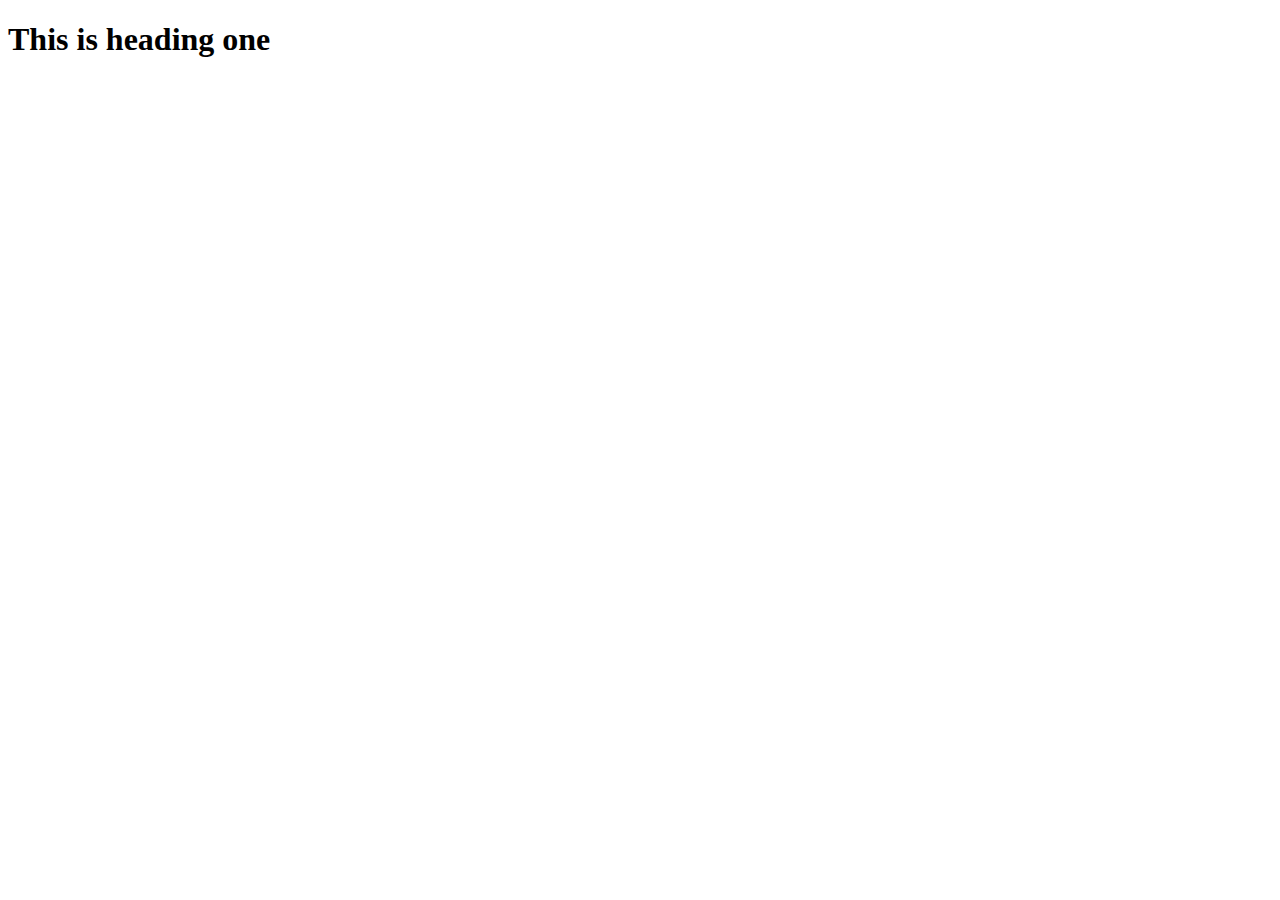
<file: Templates/index.html>
<!DOCTYPE html>
<html lang="en">
<head>
    <meta charset="UTF-8">
    <meta name="viewport" content="width=device-width, initial-scale=1.0">
    <title>Document</title>
</head>
<body>
    <h1>This is heading one</h1>
</body>
</html>
</file>
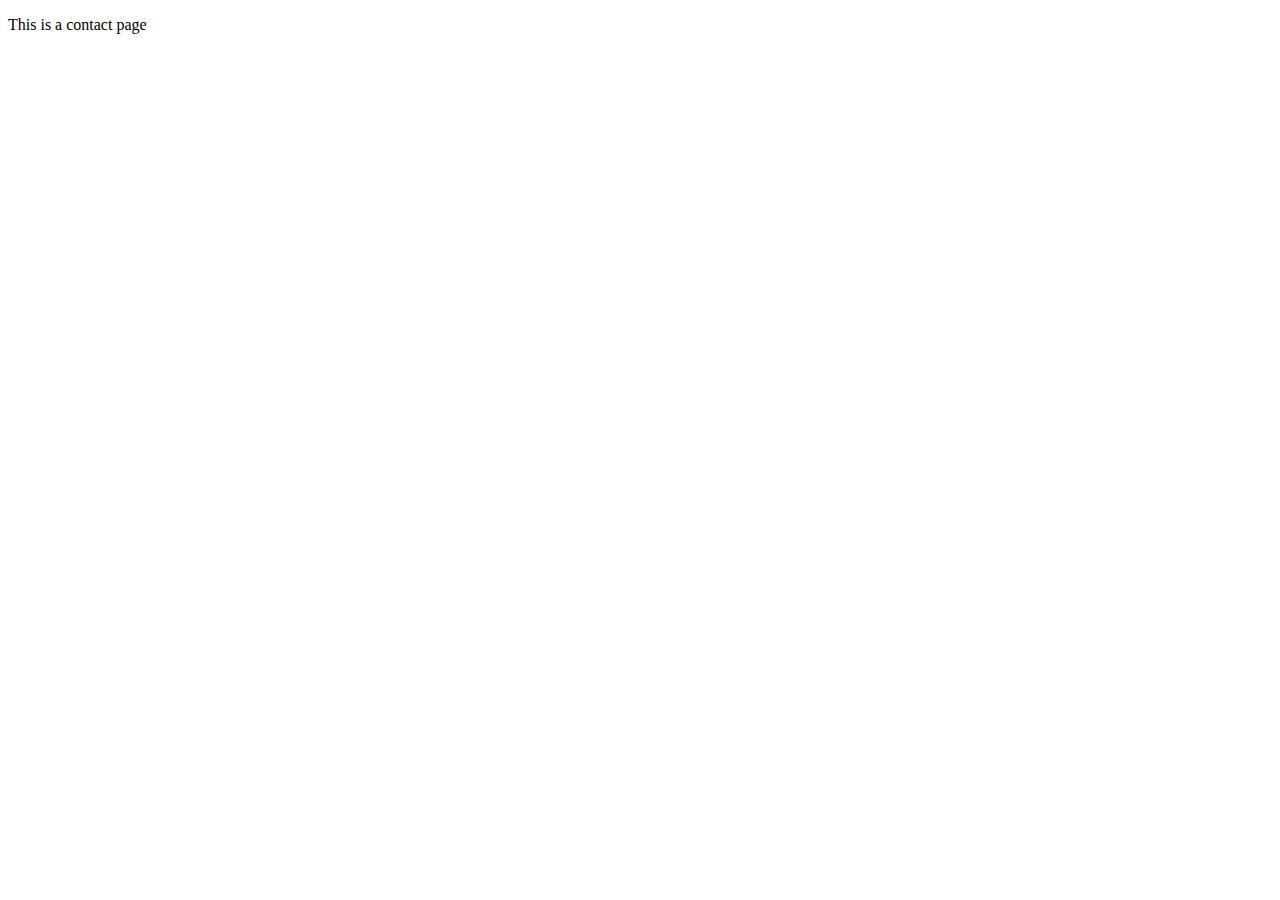
<file: Templates/contact.html>
<!DOCTYPE html>
<html lang="en">
<head>
    <meta charset="UTF-8">
    <meta name="viewport" content="width=device-width, initial-scale=1.0">
    <title>Document</title>
</head>
<body>
   <p>This is a contact page</p> 
</body>
</html>
</file>
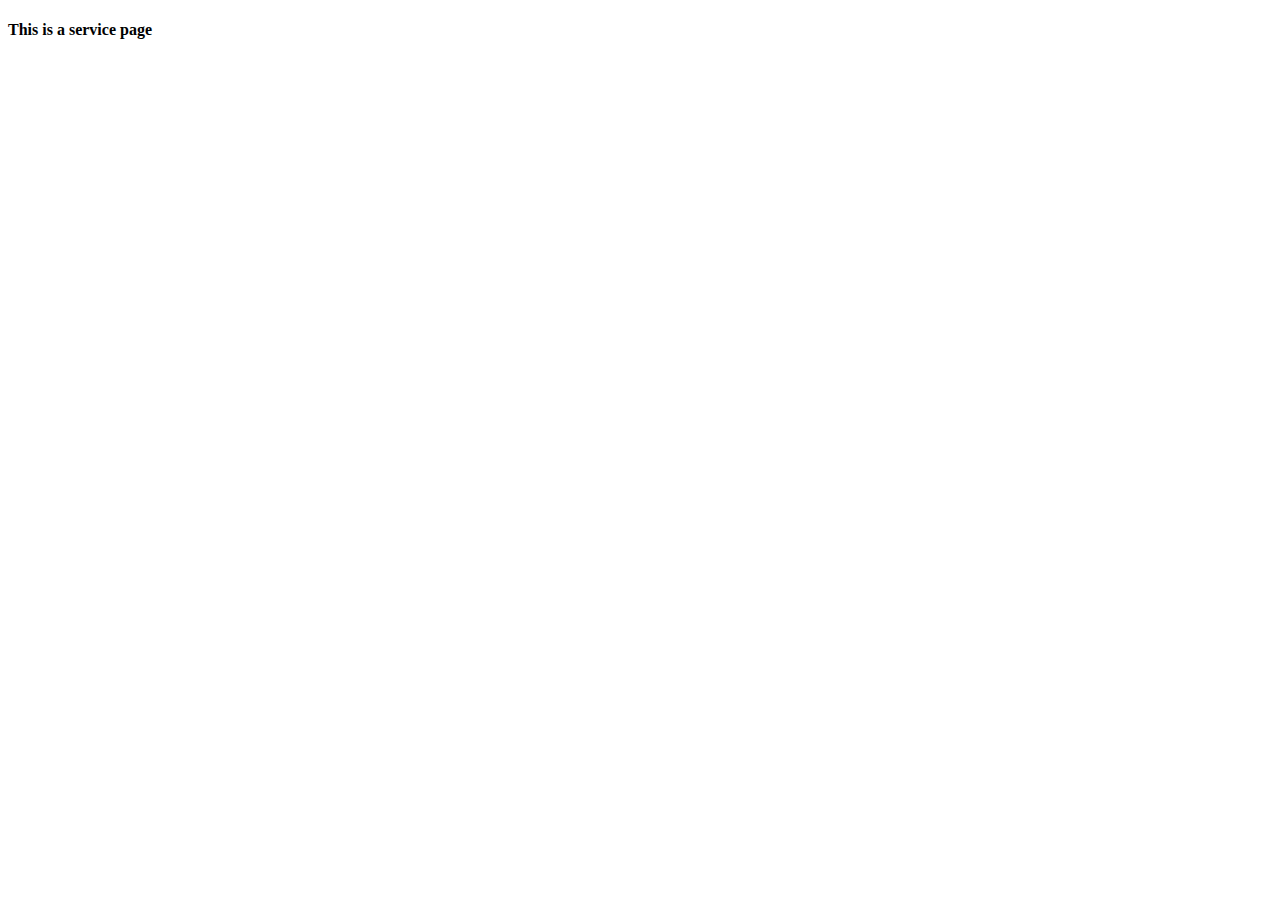
<file: Templates/services.html>
<!DOCTYPE html>
<html lang="en">
<head>
    <meta charset="UTF-8">
    <meta name="viewport" content="width=device-width, initial-scale=1.0">
    <title>Document</title>
</head>
<body>
    <h4>This is a service page</h4>
</body>
</html>
</file>
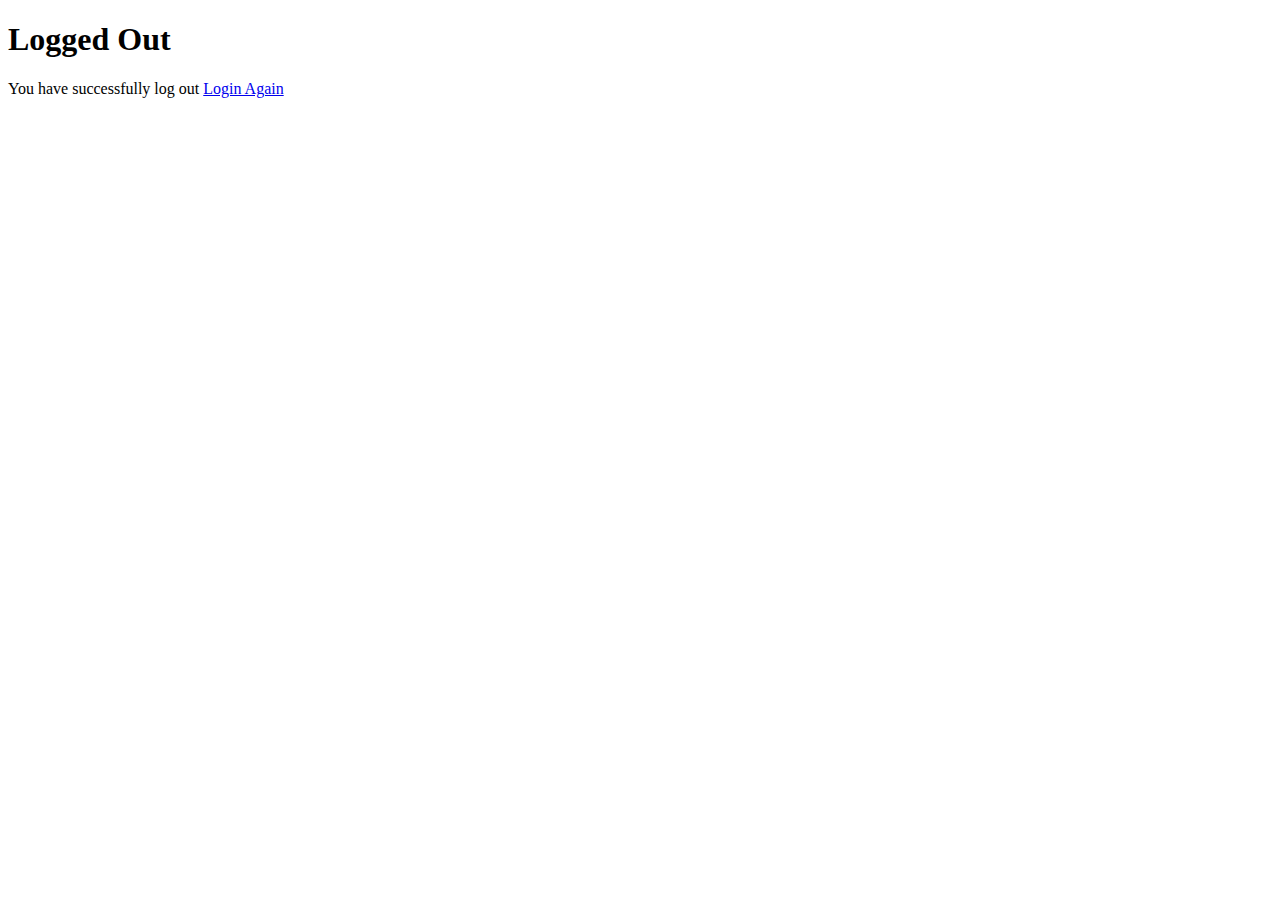
<file: todoapp/Templates/registration/logout.html>
<!DOCTYPE html>
<html lang="en">
<head>
    <meta charset="UTF-8">
    <meta name="viewport" content="width=device-width, initial-scale=1.0">
    <title>Logged Out</title>
</head>
<body>
    <main>
        <h1>Logged Out</h1>
        
        <p>You have successfully log out <a href="{% url 'login' %}">Login Again</a></p>
    </main>
</body>
</html>
</file>
